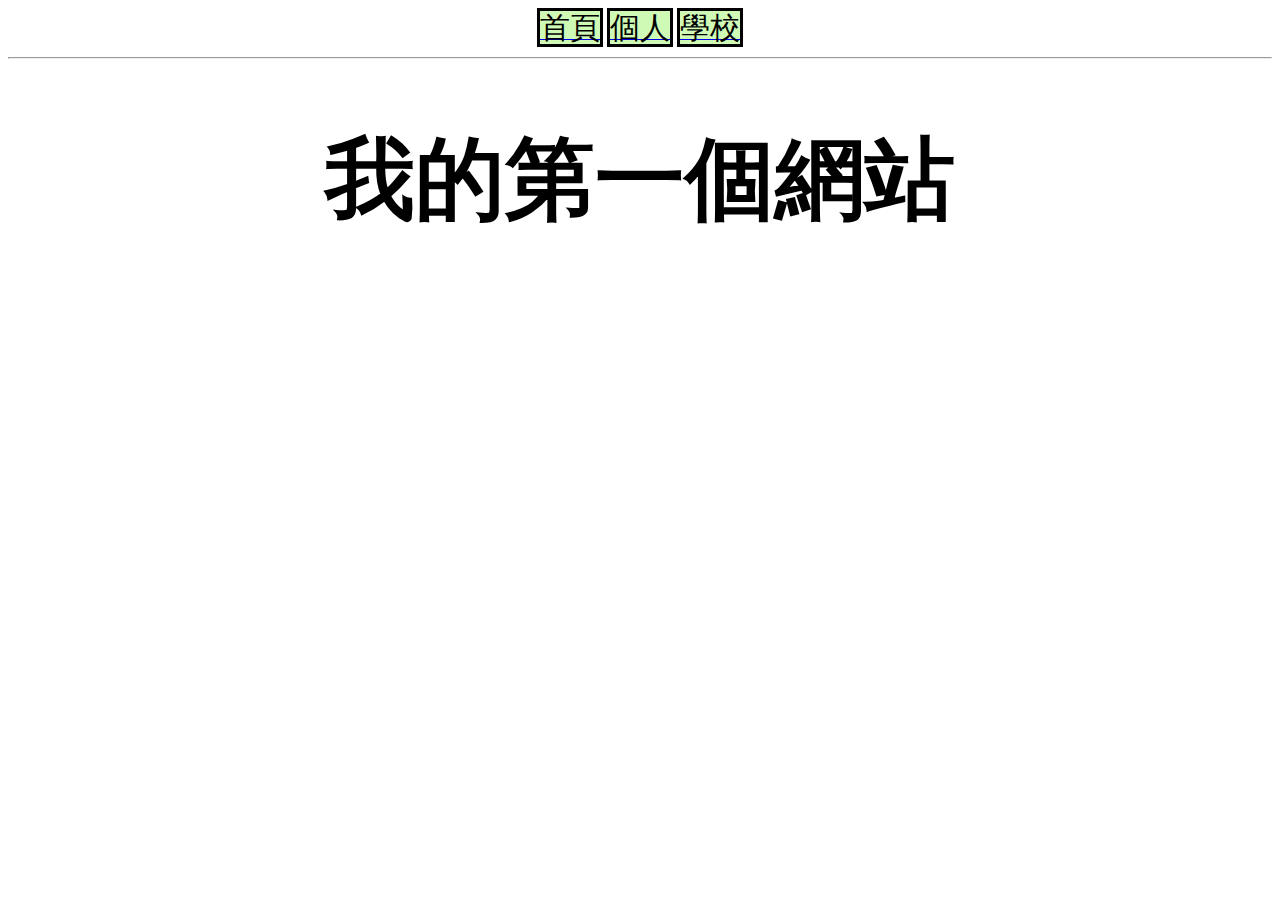
<file: index.html>
<!DOCTYPE html>
<html>
  <head>
   <meta charset="UTF-8">
   <title>我的網站</title>
   <link rel="stylesheet" href="./style.css">
  </head>
  <body>
   <a href="index.html"><div class="btn">首頁</div></a>
   <a href="person.html"><div class="btn">個人</div></a>
   <a href="https://www.ncyu.edu.tw"><div class="btn">學校</div></a>
   <hr>
   <h1>我的第一個網站</h1>
  </body>
</html>
</file>
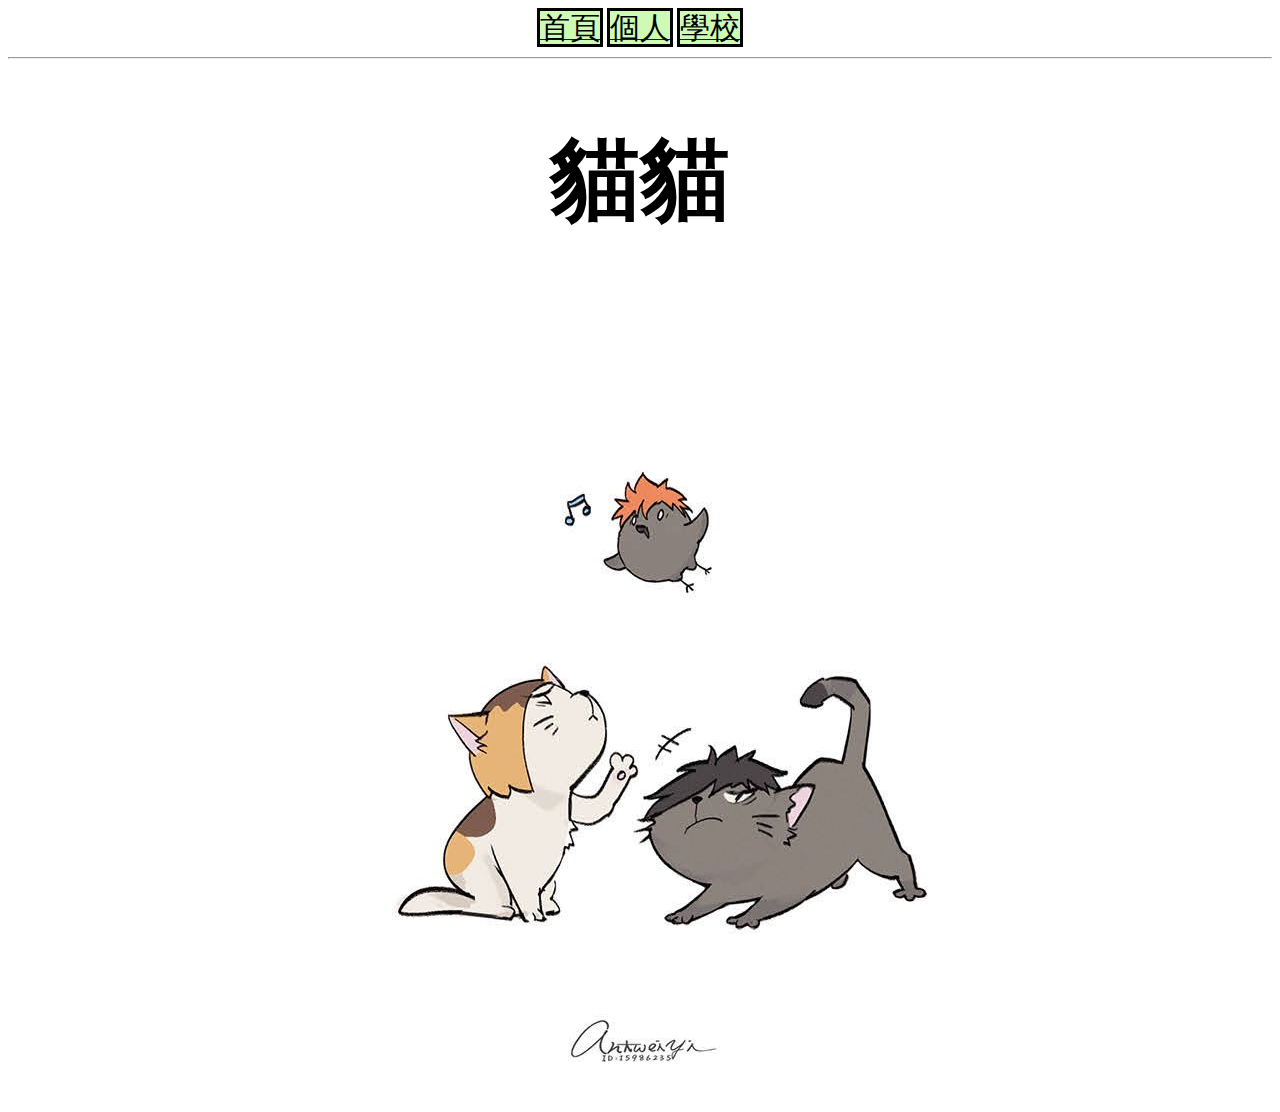
<file: person.html>
<!DOCTYPE html>
<html>
  <head>
   <meta charset="UTF-8">
   <title>我的網站</title>
   <link rel="stylesheet" href="./style.css">
  </head>
  <body>
   <a href="index.html"><div class="btn">首頁</div></a>
   <a href="person.html"><div class="btn">個人</div></a>
   <a href="https://www.ncyu.edu.tw"><div class="btn">學校</div></a>
   <hr>
   <h1>貓貓</h1>
   <img src="./img/33.jpg" alt="貓貓的照片">
  </body>
</html>
</file>
<file: style.css>
body{
   text-align: center;
}
.btn{
  border: solid 3px black;
  width: 100px;
  height: 100px;
  display: inline;
  font-size: 30px;
  color: #000000;
  background-color: #CEFAB6;
}
h1{
  font-size: 90px;
  font-family: 標楷體;
}
</file>
